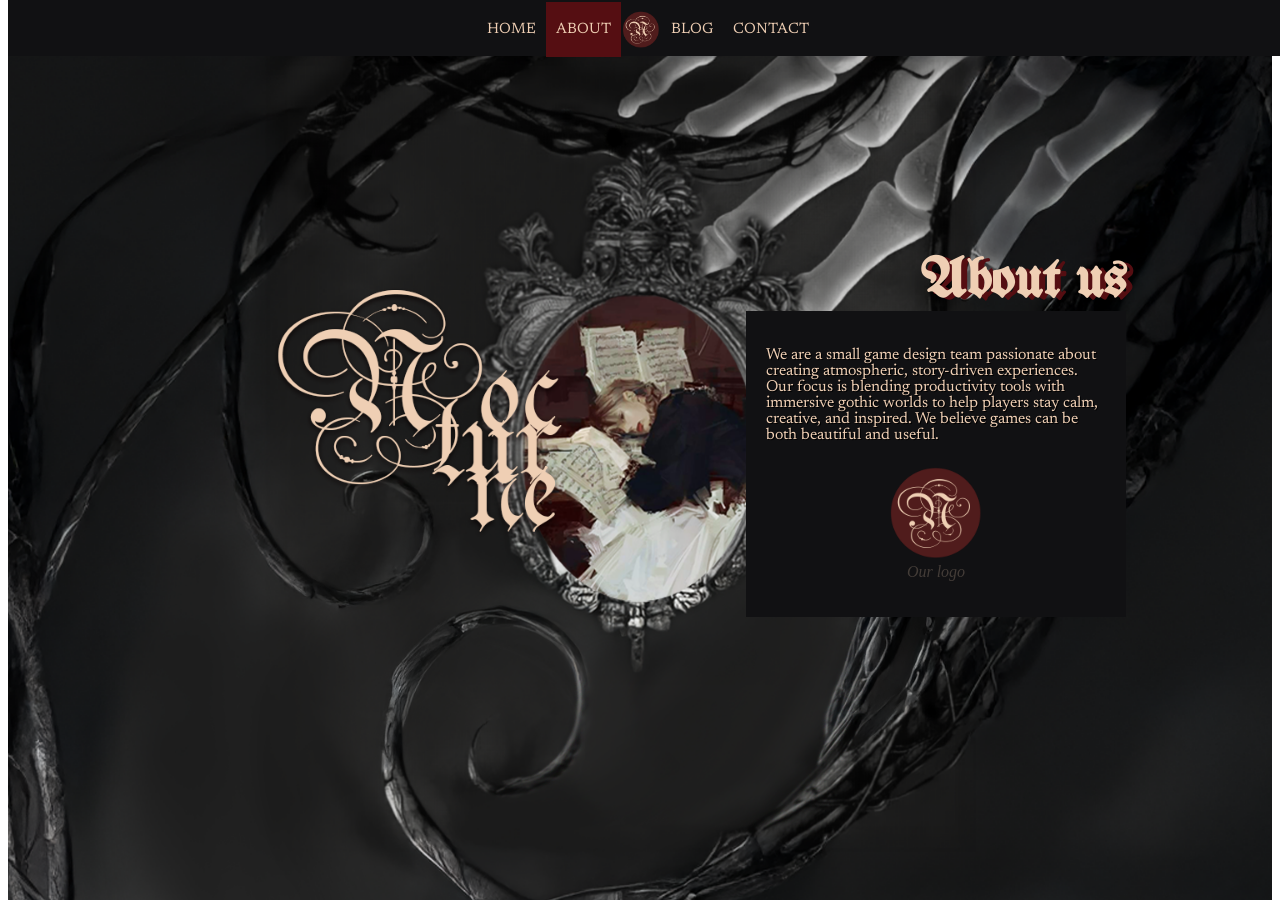
<file: pages/about.html>
<!DOCTYPE html>
<html lang="en">
<head>
    <link rel = "stylesheet" href = "../style/style.css">
    <meta charset="UTF-8">
    <meta name="viewport" content="width=device-width, initial-scale=1.0">
    <title>Nocturne | About</title>
    <link rel="icon" type="image/x-icon" href="../images/logo.png">
</head>

<body>


    <div class ="menu">
        
        <ul>
        <li><a href="../index.html" >HOME</a></li>
        <li><a href="about.html" class="active">ABOUT</a></li>
        <li>
            <img class = "logoimage" src = "../images/logo.png">
        </li>
        <li><a href="blog.html">BLOG</a></li>
        <li><a href="contact.html">CONTACT</a></li>
        </ul>

    </div>
<div class = "background">

    <div class = "about-content">
        <h1 class = "heading">About us</h1>

        <div class = "about-text"><p> We are a small game design team passionate about creating atmospheric, story-driven experiences. Our focus is blending productivity tools with immersive gothic worlds to help players stay calm, creative, and inspired. We believe games can be both beautiful and useful. </p>
        <FIGURE><center> <img src="../images/logo.png" alt="Logo">
            <figcaption style="color:#efceb43a;"><i>Our logo</center></i></figcaption></FIGURE>    
        </div>
        
    </div>
    
</div>
 </div>       
    

</div>


</body>
</file>
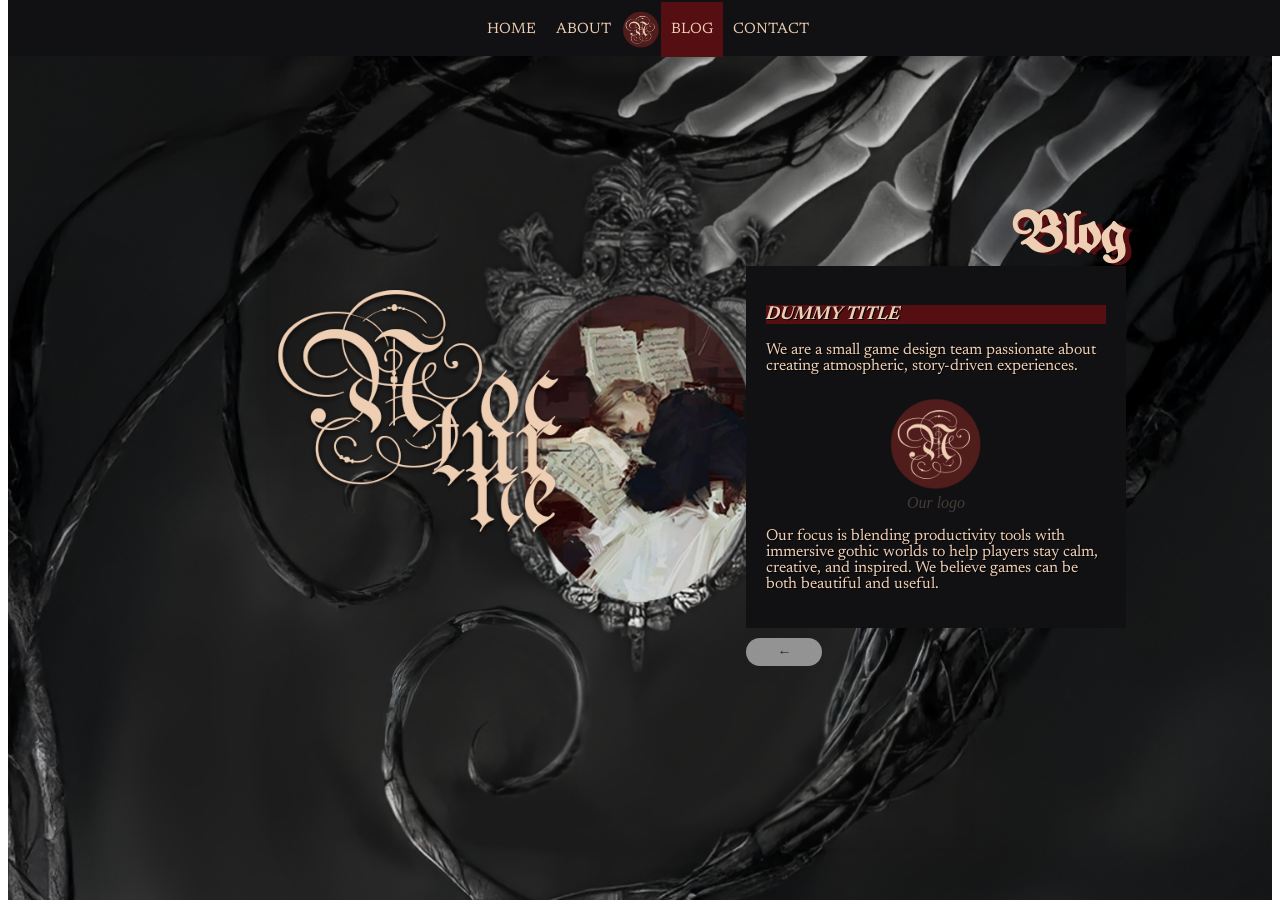
<file: pages/blog-entry.html>
<!DOCTYPE html>
<html lang="en">
<head>
    <link rel = "stylesheet" href = "../style/style.css">
    <meta charset="UTF-8">
    <meta name="viewport" content="width=device-width, initial-scale=1.0">
    <title>Nocturne | Dummy Blog Entry</title>
    <link rel="icon" type="image/x-icon" href="../images/logo.png">
</head>

<body>


    <div class ="menu">
        
        <ul>
        <li><a href="../index.html" >HOME</a></li>
        <li><a href="about.html" >ABOUT</a></li>
        <li>
            <img class = "logoimage" src = "../images/logo.png">
        </li>
        <li><a href="blog.html" class="active">BLOG</a></li>
        <li><a href="contact.html">CONTACT</a></li>
        </ul>

    </div>
<div class = "background">

    <div class = "blog-entry-content">
        <h1>Blog</h1>

        <div class = "blog-entry-text">
            <h3><i>DUMMY TITLE</i></h3>
            <p> We are a small game design team passionate about creating atmospheric, story-driven experiences.</p>
            <FIGURE><center> <img src="../images/logo.png" alt="Logo">
            <figcaption style="color:#efceb43a;"><i>Our logo</center></i></figcaption></FIGURE>
                <p> Our focus is blending productivity tools with immersive gothic worlds to help players stay calm, creative, and inspired. We believe games can be both beautiful and useful.</p>
                
            </div>
        <a href="blog.html" class = "see-more"> ←</a> 
    </div>
    
    
</div>
 </div>       
    

</div>


</body>
</file>
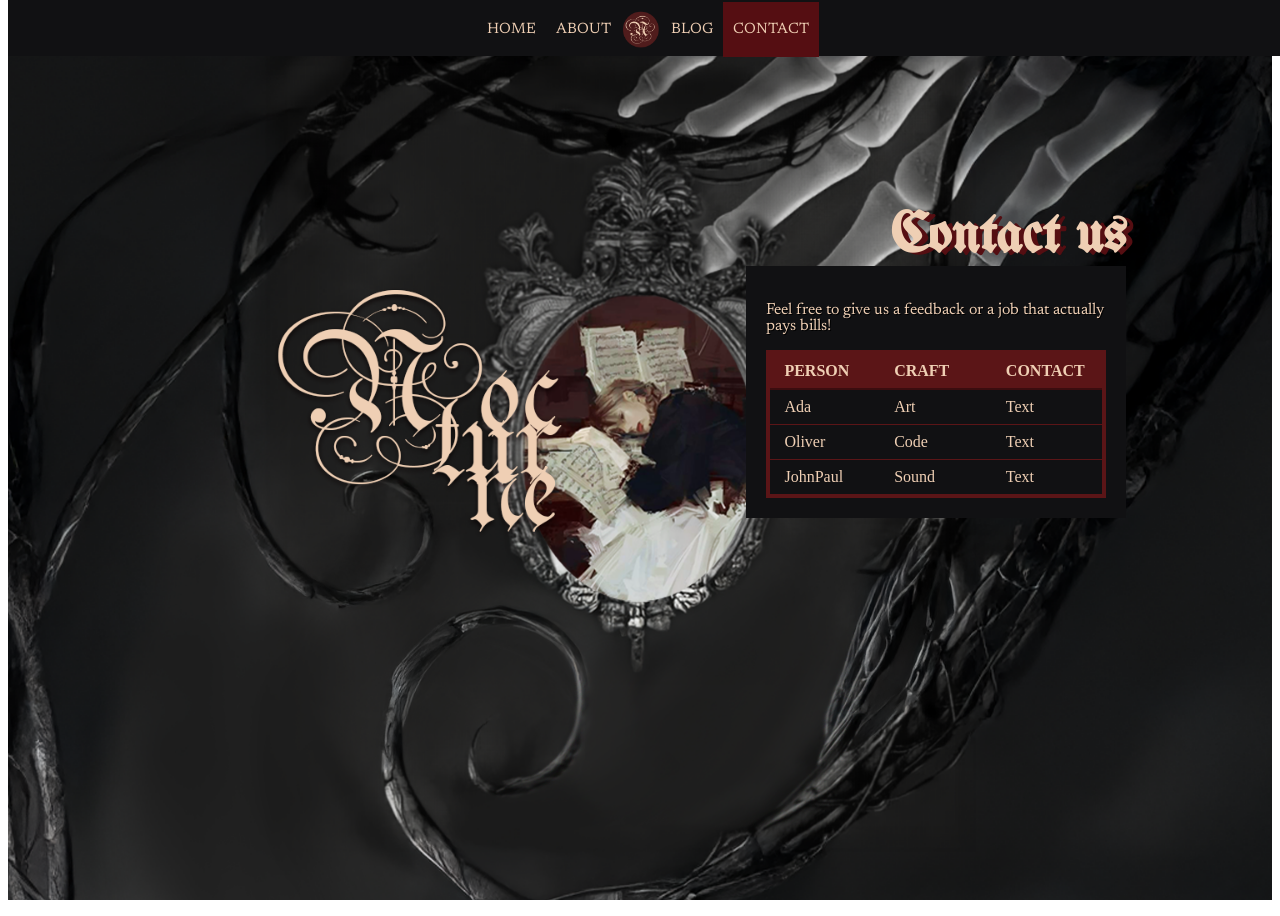
<file: pages/contact.html>
<!DOCTYPE html>
<html lang="en">
<head>
    <link rel = "stylesheet" href = "../style/style.css">
    <meta charset="UTF-8">
    <meta name="viewport" content="width=device-width, initial-scale=1.0">
    <title>Nocturne | Contact</title>
    <link rel="icon" type="image/x-icon" href="../images/logo.png">
</head>

<body>


    <div class ="menu">
        
        <ul>
        <li><a href="../index.html" >HOME</a></li>
        <li><a href="about.html" >ABOUT</a></li>
        <li>
            <img class = "logoimage" src = "../images/logo.png">
        </li>
        <li><a href="blog.html" >BLOG</a></li>
        <li><a href="contact.html" class="active">CONTACT</a></li>
        </ul>

    </div>
<div class = "background">

    <div class = "blog-entry-content">
        <h1>Contact us</h1>

        <div class = "blog-entry-text">
            <p> Feel free to give us a feedback or a job that actually pays bills!</p>
            
            <table>
                <tr>
                    <th>PERSON</th>
                    <th>CRAFT</th>
                    <th>CONTACT</th>
                </tr>

                <tr >
                    <td>Ada</td>
                    <td>Art</td>
                    <td>Text</td>
                </tr>

                <tr>
                    <td>Oliver</td>
                    <td>Code</td>
                    <td>Text</td>
                </tr>

                 <tr >
                    <td>JohnPaul</td>
                    <td>Sound</td>
                    <td>Text</td>
                </tr>

        



            </table>
                
            </div> 
    </div>
    
    
</div>
 </div>       
    

</div>


</body>
</file>
<file: style/style.css>
@import url('https://fonts.googleapis.com/css2?family=UnifrakturMaguntia&family=Newsreader:wght@400;500;700&display=swap');/* importing fonts from googlefonts */


.background {
    /* at first the background didn't fill the whole screen, height: 100vh + cover solved it */
    position: relative; /* anchor for absolute children = all other things with "position absolute" */
    background-image: url("../images/backgroundindex_text.png");
    background-size: cover;
    background-repeat: no-repeat;
    background-attachment: fixed;

    background-position: center center; /*for responsiveness*/

    width: 100%;
    height: 100vh; /* full screen */
}

/* NAVBAR */
.menu ul {
    z-index: 1000;    /* VISIBLE on top of the background and flexboxes *//* navbar was barely visible under the background, z-index puts it on top */
    position: fixed; 
    top: 0;
    width: 100%;
    align-items: center;

    list-style-type: none;
    margin: 0;
    padding: 8px 0; /*bar’s height = text height + padding */
    background-color: #111113;
    display: flex;
    justify-content: center;
    flex-wrap: wrap; /*wrapping on small windows*/
} 
/* TEXT IN NAVBAR */
.menu ul li a { 
    padding: 20px 10px 20px 10px;  /* top | right | bottom | left  */
    text-decoration: none;
    font-family: 'Newsreader', serif;
    font-size: 15px;
    color: #EFCFB4;
}

.logoimage {
    height: 40px;             
    width: auto;              /* keep proportions */
    display: block;
}

.menu ul li a:hover {
  color: white;
}
.menu ul li a.active {  
    background-color: #550E12;
}

.welcometext {
    /* the box kept changing its position when resizing the window, % instead of px fixed it */
    position: absolute;
    top: 45%;      
    right: 10%;    
    width: 30%;    /* stays proportional when window changes */
    background-color: #111113;
    padding: 20px;
    display: flex;
    flex-direction: column;
    justify-content: center;
}

.welcometext:hover {
    background-color:black;
}

.welcometext p {
    font-family: 'Newsreader', serif;
    color: #EFCFB4;
}

input[type=button] {
    color: #EFCFB4;
    background-color:#550E12;
    transition: 0.3s;
    cursor: pointer;
    box-shadow: 2px 2px 3px #550E12;
    border-radius: 16px;
}

input[type=button]:hover{
color: black;
background-color: #EFCFB4;
transform:scale(1.1);
}

input[type=button]:active{
    background-color: #EFCFB4;
    transform:scale(0.9);
    box-shadow: 2px 2px 0.3px black;
}



/* BLOG*/
.content-blog {
    position: absolute;
    top: 20%;      
    right: 10%; 
    
    width: 80%;
    margin: 150px 8% 0 auto;   /* top | right | bottom | left */
   
    display: flex;             
    flex-direction: column;
    align-items: flex-end;     /*to the right */
    font-family: 'Newsreader', serif;
}

.content-blog h1{
    margin: 0;
    font-family: 'UnifrakturMaguntia', cursive;
    font-size: 56px;
    color: #EFCFB4;
    text-shadow: 2px 2px black;
    text-align: end;
    text-shadow: 6px 2px #550E12;
}

/* list of red boxes */
.blog-list {
    width: 25%;
    display: flex;             
    flex-direction: column;
    gap: 4px;

}

.blog-item {
    display: block;
    padding: 6px 12px;
    background-color: #5b1517; 
    color: #EFCFB4;
    text-decoration: none;
    text-align: right;         
    font-size: 15px;
    border-radius: 16px;
}

/* hover effect (pseudo-class) */
.blog-item:hover {
    background-color: #7a1e22;
    transform:scale(1.1);

}


.see-more {
    margin-top: 10px;
    padding: 6px 8px;
    width: 60px;
    background-color: #e0e0e09a;
    color: #222222;
    text-decoration: none;
    border-radius: 16px; /*rounded border*/
    font-size: 14px;
    text-align: center;
    align-items: flex-end;
}

.see-more:hover {
    background-color: white;
    transform:scale(1.1);
}

.about-content {
    position: absolute;

   
    top: 25%;    
    right: 10%;    

    width: 30%;    

    padding: 20px;
    

    display: flex;
    flex-direction: column;
    justify-content: center;
}

.about-content h1{
    margin: 0;
    font-family: 'UnifrakturMaguntia', cursive;
    font-size: 56px;
    color: #EFCFB4;
    text-shadow: 6px 2px #550E12;
    text-align: end;
}

.about-text {
    background-color: #111113;
    padding: 20px;
    
}

.about-text:hover {
    background-color:black;
}

.about-text p {
font-family: 'Newsreader', serif;
    color: #EFCFB4;
    text-shadow: 1px 1px black;

}

.about-content img{
    width: 100px;
    justify-content: center;
}

.blog-entry-content {
    position: absolute;
    top: 20%;    
    right: 10%;    
    width: 30%;    
    padding: 20px;
    display: flex;
    flex-direction: column;
    justify-content: center;
}

.blog-entry-content h1{
    margin: 0;
    font-family: 'UnifrakturMaguntia', cursive;
    font-size: 56px;
    color: #EFCFB4;
    text-shadow: 6px 2px #550E12;
    text-align: end;
}


.blog-entry-text {
    background-color: #111113;
    padding: 20px;
    
}

.blog-entry-text h3{
font-family: 'Newsreader', serif;
color: #EFCFB4;
text-shadow: 1px 1px black;
background-color: #550E12;

}

.blog-entry-text:hover {
    background-color:black;
}

.blog-entry-text p {
font-family: 'Newsreader', serif;
color: #EFCFB4;
text-shadow: 1px 1px black;

}

.blog-entry-text img{
    width: 100px;
    justify-content: center;
}

/* CONTACT TABLE */
table {
    width: 100%;
    border-collapse: collapse;               
    border: 4px solid #5b1517;             
    color: #EFCFB4;
    
    /* for responsiveness*/
    table-layout: fixed; 
    max-width: 100%;

}

/* HEADER */
th {
    padding: 8px 14px;
    font-weight: 700;
    background-color: #5b1517;               
    color: #EFCFB4;
    text-align: left;
    border-bottom: 2px solid #3b0d0f;   
    
    /* for responsiveness*/
    word-wrap: break-word; 
}

/* CELLS */
td {
    padding: 8px 14px;
    border-bottom: 1px solid #5b1517;        /* only horizontal separators */
    /* for responsiveness*/
    word-wrap: break-word; 
}

tr:hover td { 
    /* first version looked like a plain spreadsheet, so only horizontal lines + row hover */
    /*TR:HOVER = only hovered row + TD then = selects all its TD cells */
    background-color: rgba(91, 21, 23, 0.35);
    cursor: pointer;
}


/*FOR SMALL SCREENS!!!!!!!! - media query from w3schools*/

@media (max-width: 600px) {
    .background {
        background-position: center 20%;
    }
     .menu ul {
        flex-wrap: wrap;
    }

    .menu ul li a {
        font-size: 13px;
        padding: 6px 16px;
    }

    .welcometext {
        top: 55%;      
        right: 5%;     
        width: 80%;    
    }

    .abouttext {
        top: 55%;      
        right: 5%;     
        width: 80%;    
    }

   

    table {
        font-size: 12px;         
    }

    th,
    td {
        padding: 6px 8px;        
    }

   

}
</file>
